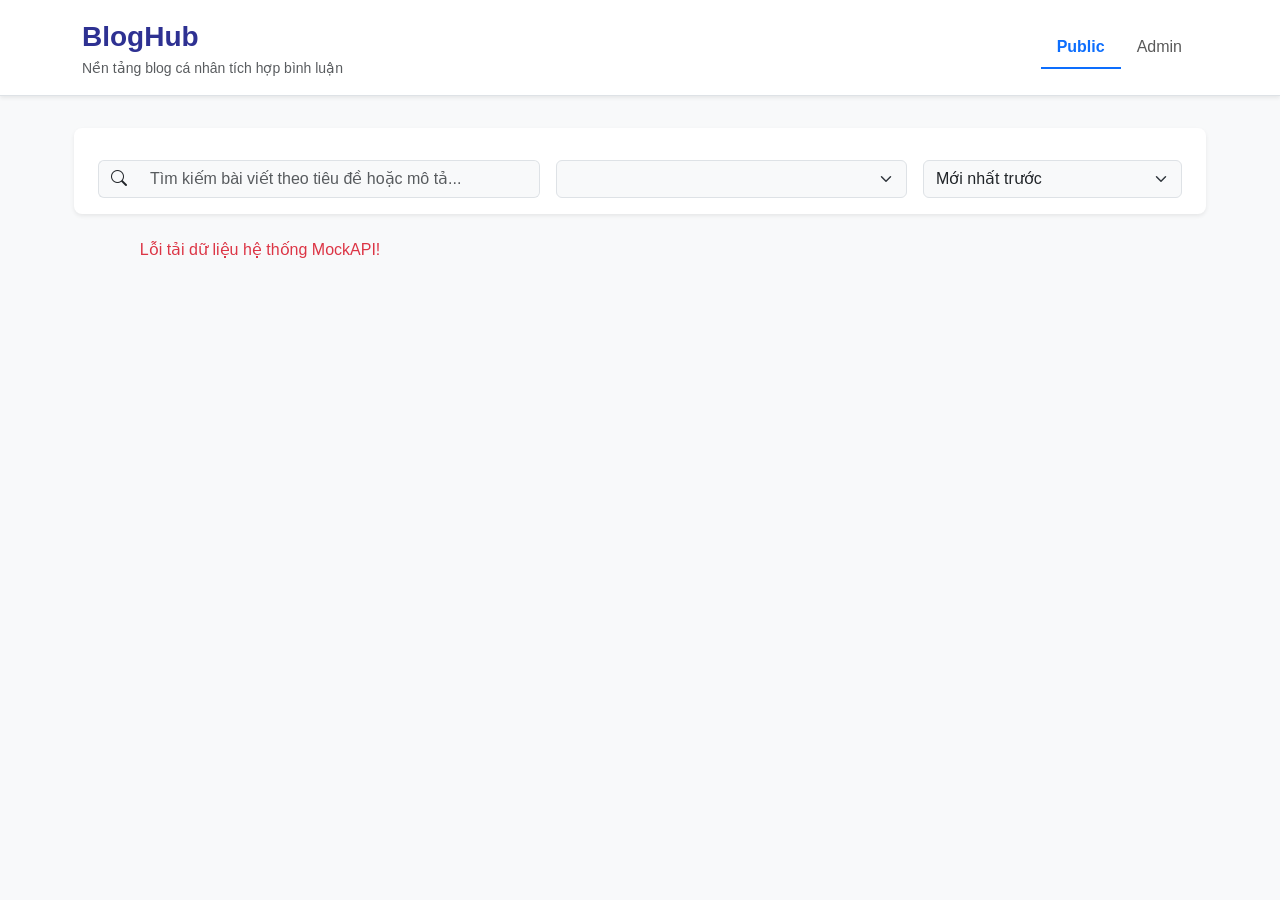
<file: index.html>
<!DOCTYPE html>
<html lang="vi">
<head>
    <meta charset="UTF-8">
    <meta name="viewport" content="width=device-width, initial-scale=1.0">
    <title>BlogHub - Trang Chủ Bài Viết</title>
    <link href="https://cdn.jsdelivr.net/npm/bootstrap@5.3.2/dist/css/bootstrap.min.css" rel="stylesheet">
    <link rel="stylesheet" href="https://cdn.jsdelivr.net/npm/bootstrap-icons@1.11.1/font/bootstrap-icons.css">
    <link rel="stylesheet" href="css/style.css">
</head>
<body>

    <nav class="navbar navbar-expand-lg navbar-light bg-white border-bottom shadow-sm">
        <div class="container py-2">
            <div>
                <a class="navbar-brand fs-3 mb-0" href="index.html">BlogHub</a>
                <div class="text-muted small">Nền tảng blog cá nhân tích hợp bình luận</div>
            </div>
            <div class="navbar-nav ms-auto">
                <a class="nav-link active px-3 text-primary fw-bold border-bottom border-2 border-primary" href="index.html" id="navPublicLink">Public</a>
                <a class="nav-link px-3" href="admin.html">Admin</a>
            </div>
        </div>
    </nav>

    <div id="publicListView" class="container my-5">
        
        <div class="row g-3 mb-4 bg-white p-3 rounded-3 shadow-sm align-items-center">
            <div class="col-md-5">
                <div class="input-group">
                    <span class="input-group-text bg-light border-end-0"><i class="bi bi-search"></i></span>
                    <input type="text" id="searchBar" class="form-control bg-light border-start-0" placeholder="Tìm kiếm bài viết theo tiêu đề hoặc mô tả...">
                </div>
            </div>
            <div class="col-md-4">
                <select id="tagFilter" class="form-select bg-light">
                    </select>
            </div>
            <div class="col-md-3">
                <select id="sortFilter" class="form-select bg-light">
                    <option value="newest">Mới nhất trước</option>
                    <option value="oldest">Cũ nhất trước</option>
                </select>
            </div>
        </div>

        <div id="publicSpinner" class="text-center my-5" style="display:none;">
            <div class="spinner-border text-primary" role="status"></div>
            <p class="text-muted mt-2 small">Đang kết nối hệ thống dữ liệu MockAPI...</p>
        </div>

        <div id="publicPostGrid" class="row row-cols-1 row-cols-md-2 row-cols-lg-3 g-4">
            </div>
    </div>

    <div id="publicDetailView" class="container my-5" style="display:none;">
        <button id="btnBackToList" class="btn btn-outline-secondary mb-4 rounded-pill">
            <i class="bi bi-arrow-left"></i> Quay lại danh sách bài viết
        </button>

        <div class="row g-5">
            <div class="col-lg-8">
                <article id="detailArticleContent" class="bg-white p-4 rounded-3 shadow-sm">
                    </article>
            </div>

            <div class="col-lg-4">
                <div class="bg-white p-4 rounded-3 shadow-sm border border-light-subtle position-sticky" style="top: 20px;">
                    <h5 class="fw-bold text-dark mb-3"><i class="bi bi-chat-left-text"></i> Độc giả thảo luận (<span id="commentCount">0</span>)</h5>
                    
                    <div id="commentList" class="d-flex flex-column gap-3 mb-4" style="max-height:350px; overflow-y:auto; padding-right:5px;">
                        </div>

                    <div class="border-top pt-3">
                        <h6 class="fw-bold text-dark mb-3 small">Gửi bình luận của bạn</h6>
                        <form id="commentForm">
                            <input type="hidden" id="activePostId">
                            <div class="mb-3">
                                <label class="form-label small fw-medium">Tên hiển thị *</label>
                                <input type="text" id="cmtName" class="form-control" placeholder="Nhập tên biệt danh của bạn...">
                                <div class="invalid-feedback">Vui lòng điền tên hiển thị không để trống.</div>
                            </div>
                            <div class="mb-3">
                                <label class="form-label small fw-medium">Nội dung ý kiến *</label>
                                <textarea id="cmtContent" class="form-control" rows="3" placeholder="Viết cảm nghĩ của bạn..."></textarea>
                                <div class="invalid-feedback">Vui lòng nhập nội dung ý kiến đóng góp.</div>
                            </div>
                            <button type="submit" id="btnSubmitComment" class="btn btn-purple px-4">Gửi bình luận</button>
                        </form>
                    </div>
                </div>
            </div>
        </div>
    </div>

    <script src="https://code.jquery.com/jquery-3.7.1.min.js"></script>
    <script src="js/utils.js"></script>
    <script src="js/api.js"></script>
    <script src="js/main.js"></script>
</body>
</html>
</file>
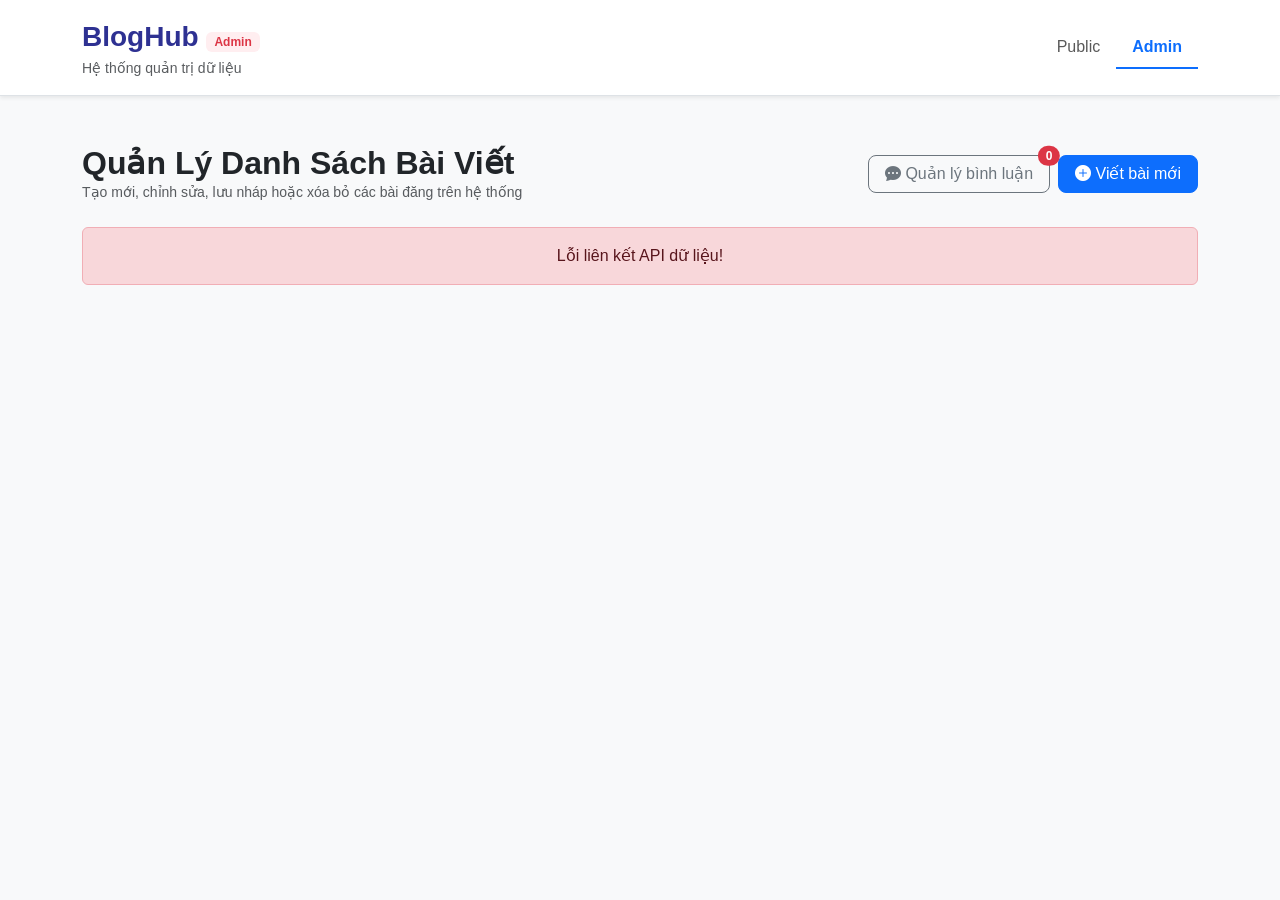
<file: admin.html>
<!DOCTYPE html>
<html lang="vi">
<head>
    <meta charset="UTF-8">
    <meta name="viewport" content="width=device-width, initial-scale=1.0">
    <title>BlogHub - Trung Tâm Quản Trị</title>
    <link href="https://cdn.jsdelivr.net/npm/bootstrap@5.3.2/dist/css/bootstrap.min.css" rel="stylesheet">
    <link rel="stylesheet" href="https://cdn.jsdelivr.net/npm/bootstrap-icons@1.11.1/font/bootstrap-icons.css">
    <link rel="stylesheet" href="css/style.css">
</head>
<body>

    <nav class="navbar navbar-expand-lg navbar-light bg-white border-bottom shadow-sm">
        <div class="container py-2">
            <div>
                <a class="navbar-brand fs-3 mb-0" href="#">BlogHub <span class="badge badge-admin">Admin</span></a>
                <div class="text-muted small">Hệ thống quản trị dữ liệu</div>
            </div>
            <div class="navbar-nav ms-auto">
                <a class="nav-link px-3" href="index.html">Public</a>
                <a class="nav-link active px-3 text-primary fw-bold border-bottom border-2 border-primary" href="admin.html">Admin</a>
            </div>
        </div>
    </nav>

    <div class="container my-5">
        <div class="d-flex justify-content-between align-items-center mb-4 flex-wrap gap-3">
            <div>
                <h2 class="fw-bold m-0 text-dark">Quản Lý Danh Sách Bài Viết</h2>
                <p class="text-muted small m-0">Tạo mới, chỉnh sửa, lưu nháp hoặc xóa bỏ các bài đăng trên hệ thống</p>
            </div>
            <div class="d-flex gap-2">
                <button id="btnOpenCmtManager" class="btn btn-outline-secondary px-3 position-relative rounded-3">
                    <i class="bi bi-chat-dots-fill"></i> Quản lý bình luận
                    <span id="adminCommentBadge" class="position-absolute top-0 start-100 translate-middle badge rounded-pill bg-danger">0</span>
                </button>
                <button id="btnOpenAddModal" class="btn btn-primary px-3 rounded-3">
                    <i class="bi bi-plus-circle-fill"></i> Viết bài mới
                </button>
            </div>
        </div>

        <div id="adminSpinner" class="text-center my-5" style="display:none;">
            <div class="spinner-border text-primary" role="status"></div>
            <p class="text-muted mt-2 small">Đang xử lý đồng bộ danh sách dữ liệu...</p>
        </div>

        <div id="adminPostList" class="d-flex flex-column gap-3"></div>
    </div>

    <div class="modal fade" id="blogModal" data-bs-backdrop="static" tabindex="-1">
        <div class="modal-dialog modal-lg modal-dialog-centered">
            <div class="modal-content border-0 shadow">
                <div class="modal-header bg-primary text-white">
                    <h5 class="modal-title fw-bold" id="blogModalLabel">Soạn Thảo Bài Viết Mới</h5>
                    <button type="button" class="btn-close btn-close-white" data-bs-dismiss="modal"></button>
                </div>
                <div class="modal-body p-4">
                    <form id="adminBlogForm">
                        <input type="hidden" id="formPostId">
                        
                        <div class="mb-3">
                            <label class="form-label small fw-medium">Tiêu đề bài viết *</label>
                            <input type="text" id="formTitle" class="form-control" placeholder="Nhập tiêu đề hấp dẫn cho bài viết...">
                            <div class="invalid-feedback">Tiêu đề bài viết bắt buộc nhập và không để trống.</div>
                        </div>

                        <div class="mb-3">
                            <label class="form-label small fw-medium">Mô tả ngắn (Description)</label>
                            <input type="text" id="formDescription" class="form-control" placeholder="Tóm tắt ngắn gọn nội dung hiển thị ở trang chủ...">
                        </div>

                        <div class="mb-3">
                            <label class="form-label small fw-medium">Đường dẫn ảnh bìa (Image URL) *</label>
                            <input type="text" id="formImage" class="form-control" placeholder="Dán link ảnh bìa (https://...)">
                            <div class="invalid-feedback">Đường dẫn hình ảnh minh họa bài viết bắt buộc phải nhập.</div>
                        </div>

                        <div class="mb-3">
                            <label class="form-label small fw-medium d-block">Gắn nhãn phân loại (Tags) *</label>
                            <div id="formTagsContainer" class="d-flex flex-wrap gap-3 border p-3 rounded-3 bg-light"></div>
                            <div id="tagError" class="text-danger small mt-1" style="display:none;">Bạn phải gắn ít nhất 1 thẻ nhãn nhãn phân loại danh mục.</div>
                        </div>

                        <div class="mb-3">
                            <label class="form-label small fw-medium">Nội dung chi tiết bài viết *</label>
                            <textarea id="formContent" class="form-control" rows="8" placeholder="Viết nội dung bài đăng đầy đủ ở đây..."></textarea>
                            <div class="invalid-feedback">Nội dung bài viết bắt buộc nhập và không được bỏ trống.</div>
                        </div>

                        <div class="form-check form-switch mb-2 mt-3">
                            <input class="form-check-input" type="checkbox" id="formPublished" checked>
                            <label class="form-check-label fw-medium text-dark" for="formPublished">Xuất bản công khai bài viết ngay lập tức</label>
                        </div>
                        <div class="text-muted small mb-3">Nếu tắt tùy chọn này bài viết sẽ được lưu dưới dạng Bản nháp và không xuất hiện ở trang ngoài.</div>
                    </form>
                </div>
                <div class="modal-footer bg-light border-top p-3">
                    <button type="button" class="btn btn-outline-secondary px-4 rounded-3" data-bs-dismiss="modal">Hủy bỏ</button>
                    <button type="button" id="btnSubmitForm" class="btn btn-primary px-4 rounded-3"><i class="bi bi-save2-fill"></i> Lưu thông tin</button>
                </div>
            </div>
        </div>
    </div>

    <div class="modal fade" id="commentManagerModal" tabindex="-1">
        <div class="modal-dialog modal-xl modal-dialog-centered">
            <div class="modal-content border-0 shadow">
                <div class="modal-header bg-dark text-white">
                    <h5 class="modal-title fw-bold"><i class="bi bi-chat-dots"></i> Danh sách quản lý bình luận độc giả</h5>
                    <button type="button" class="btn-close btn-close-white" data-bs-dismiss="modal"></button>
                </div>
                <div class="modal-body" style="max-height:400px; overflow-y:auto;">
                    <table class="table align-middle table-hover">
                        <thead class="table-light">
                            <tr>
                                <th style="width: 20%">Người gửi</th>
                                <th style="width: 65%">Nội dung ý kiến</th>
                                <th style="width: 15%" class="text-center">Hành động</th>
                            </tr>
                        </thead>
                        <tbody id="adminCommentTableBody"></tbody>
                    </table>
                </div>
            </div>
        </div>
    </div>

    <script src="https://code.jquery.com/jquery-3.7.1.min.js"></script>
    <script src="https://cdn.jsdelivr.net/npm/bootstrap@5.3.2/dist/js/bootstrap.bundle.min.js"></script>
    <script src="js/utils.js"></script>
    <script src="js/api.js"></script>
    <script src="js/admin.js"></script>
</body>
</html>
</file>
<file: css/style.css>
:root {
    --primary-color: #4f46e5;
    --primary-hover: #4338ca;
    --bg-light: #f8f9fa;
}

body {
    background-color: var(--bg-light);
    font-family: -apple-system, BlinkMacSystemFont, "Segoe UI", Roboto, sans-serif;
}

.navbar-brand {
    font-weight: 700;
    color: #2e3192 !important;
}

.badge-admin {
    background-color: #ffeef0;
    color: #dc3545;
    font-size: 0.75rem;
    padding: 0.25rem 0.5rem;
}

.blog-card-img {
    width: 100%;
    height: 220px;
    object-fit: contain !important;
    background-color: #ffffff;
    border-top-left-radius: 12px;
    border-top-right-radius: 12px;
    padding: 10px;
}

.detail-banner-img {
    width: 100%;
    max-height: 450px;
    object-fit: contain !important;
    background-color: #f1f5f9;
    border-radius: 12px;
}

.text-truncate-2 {
    display: -webkit-box;
    -webkit-line-clamp: 2;
    line-clamp: 2;
    -webkit-box-orient: vertical;
    overflow: hidden;
    text-overflow: ellipsis;
}

.btn-purple {
    background-color: var(--primary-color);
    color: white;
}
.btn-purple:hover {
    background-color: var(--primary-hover);
    color: white;
}

.admin-blog-thumbnail {
    width: 65px;
    height: 50px;
    object-fit: cover;
    border-radius: 6px;
    background-color: #f1f5f9;
}
</file>
